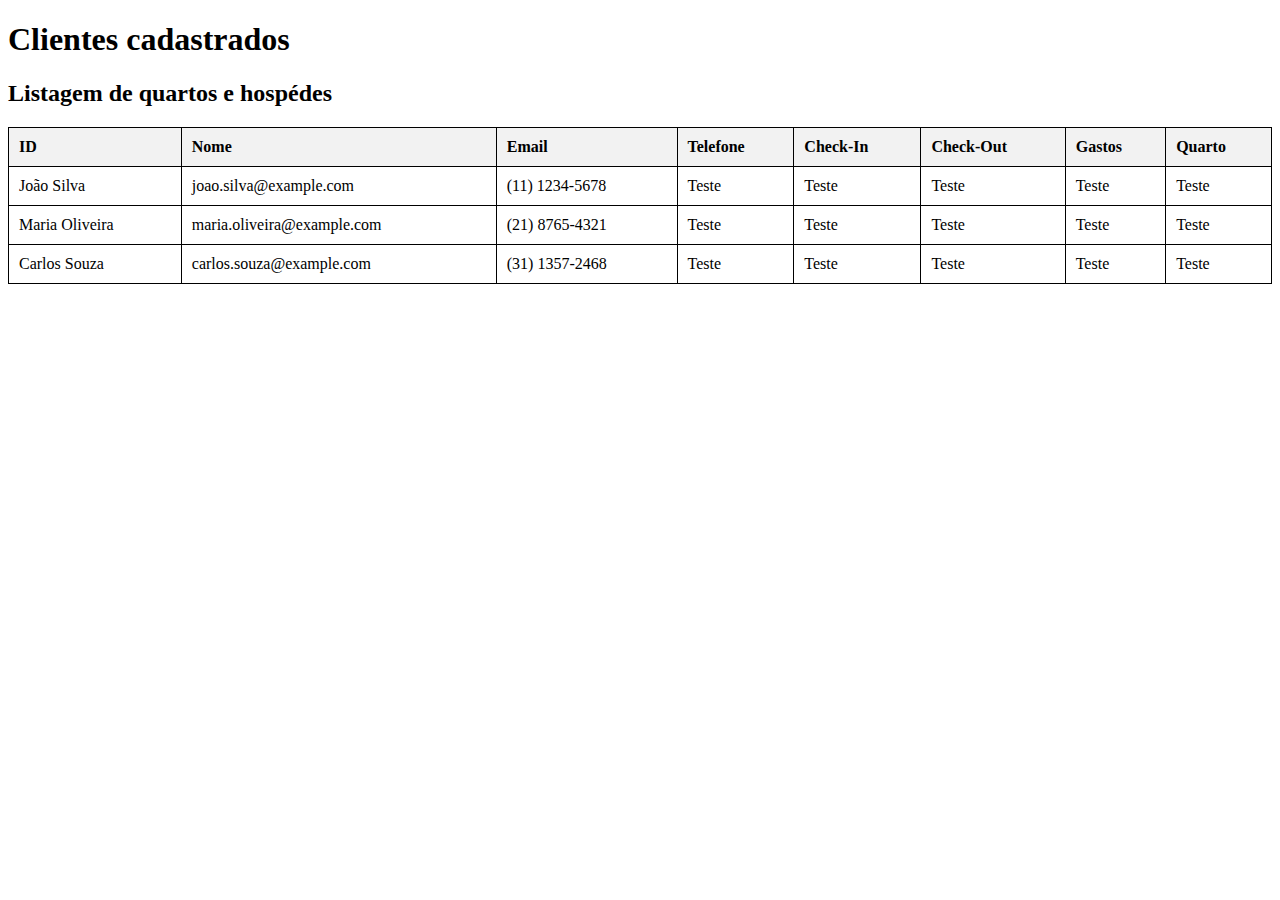
<file: hospedes_quartos_consulta.html>
<!DOCTYPE html>
<html lang="pt-BR">

<head>
    <meta charset="UTF-8">
    <meta name="viewport" content="width=device-width, initial-scale=1.0">
    <title>Consulta | ADAAH</title>
    <style>
        table {
            width: 100%;
            border-collapse: collapse;
        }

        table,
        th,
        td {
            border: 1px solid black;
        }

        th,
        td {
            padding: 10px;
            text-align: left;
        }

        th {
            background-color: #f2f2f2;
        }
    </style>
</head>

<body>
    <h1>Clientes cadastrados</h1>
    <h2>Listagem de quartos e hospédes</h2>
    <table>
        <tr>
            <th>ID</th>
            <th>Nome</th>
            <th>Email</th>
            <th>Telefone</th>
            <th>Check-In</th>
            <th>Check-Out</th>
            <th>Gastos</th>
            <th>Quarto</th>
        </tr>
        <tr>
            <td>João Silva</td>
            <td>joao.silva@example.com</td>
            <td>(11) 1234-5678</td>
            <td>Teste</td>
            <td>Teste</td>
            <td>Teste</td>
            <td>Teste</td>
            <td>Teste</td>
        </tr>
        <tr>
            <td>Maria Oliveira</td>
            <td>maria.oliveira@example.com</td>
            <td>(21) 8765-4321</td>
            <td>Teste</td>
            <td>Teste</td>
            <td>Teste</td>
            <td>Teste</td>
            <td>Teste</td>
        </tr>
        <tr>
            <td>Carlos Souza</td>
            <td>carlos.souza@example.com</td>
            <td>(31) 1357-2468</td>
            <td>Teste</td>
            <td>Teste</td>
            <td>Teste</td>
            <td>Teste</td>
            <td>Teste</td>
        </tr>
    </table>
</body>

</html>
</file>
